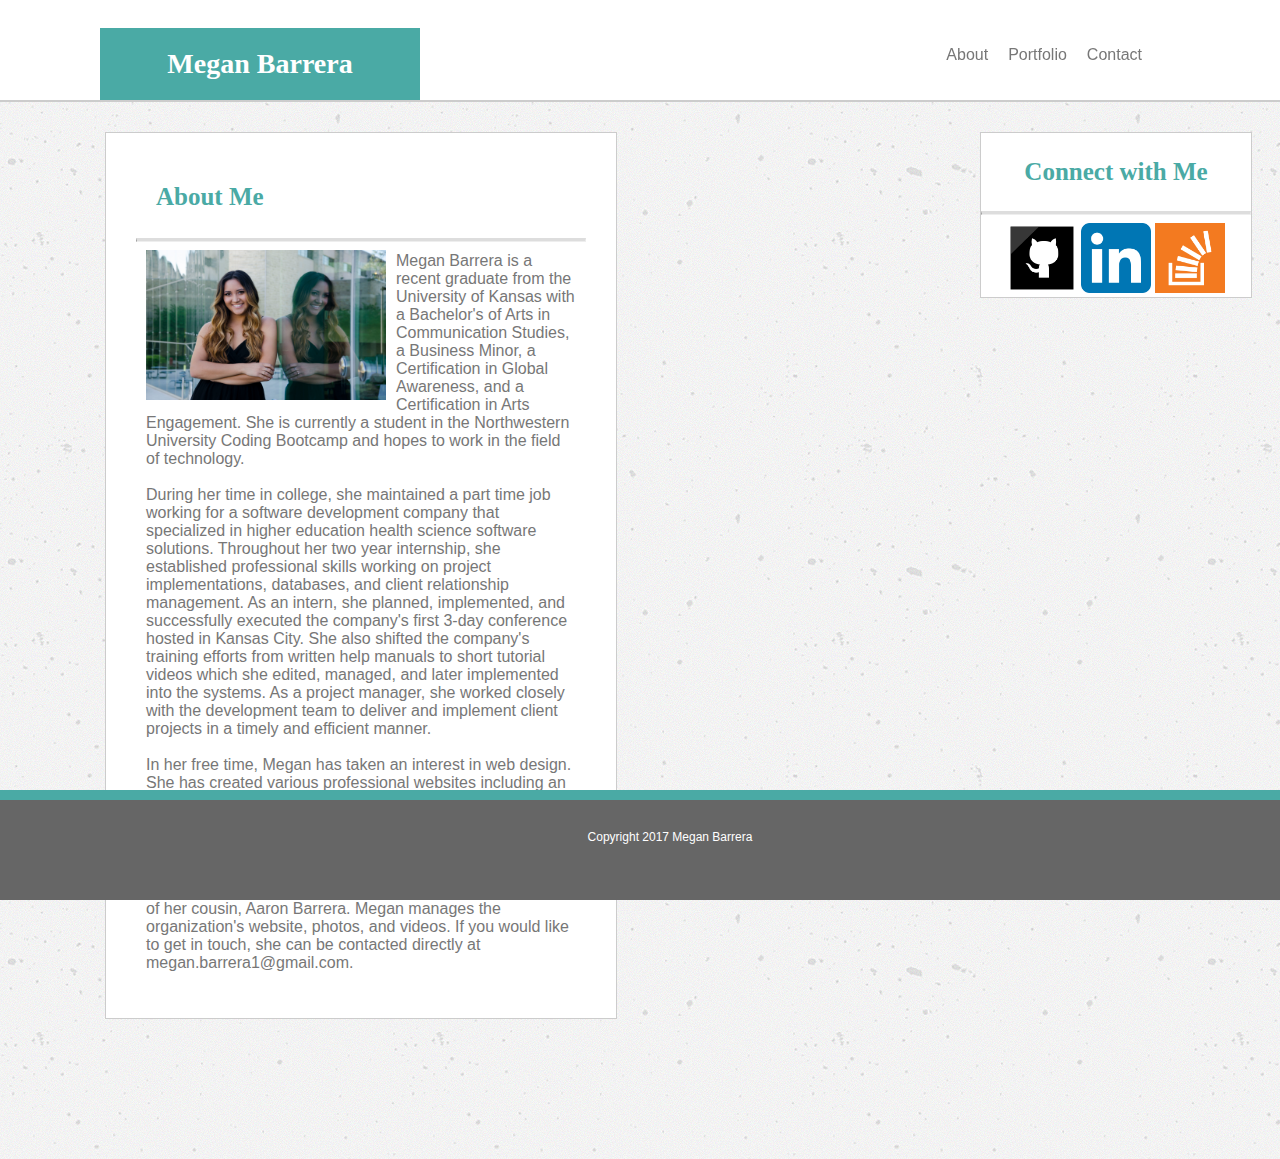
<file: Responsive-Portfolio/index.html>
<!DOCTYPE html>
<html lang="en-us">

<head>
<meta charset="UTF-8" name="viewport" content="width=device-width">
  <title>Megan Barrera</title>
  <link rel="stylesheet" type="text/css" href="assets/css/style.css">
  <link rel="stylesheet" type="text/css" media="screen and (max-width: 640px)" href="assets/css/style.css">
  <link rel="stylesheet" type="text/css" media="screen and (max-width: 768px)" href="assets/css/style.css">
  <link rel="stylesheet" type="text/css" media="screen and (max-width: 980px)" href="assets/css/style.css">
</head>

<header>
	<h1>Megan Barrera</h1>
</header>
<nav>
	<a href="index.html">About</a>
	<a href="portfolio.html">Portfolio</a>
	<a href="contact.html">Contact</a>
</nav>


<body>
<div class="wrapper">
<section id="AboutMe">
	<div>
		<h3 id="header">About Me</h3>
		<hr class="AboutMe_style">
		<img src="assets/images/Megan.jpg" alt="Megan" id="Megan">
			<div id="p1">
			<span>Megan Barrera is a recent graduate from the University of Kansas with a Bachelor's of Arts in Communication Studies, a Business Minor, a Certification in Global Awareness, and a Certification in Arts Engagement. She is currently a student in the Northwestern University Coding Bootcamp and hopes to work in the field of technology.</span> 
			<br></br>
			During her time in college, she maintained a part time job working for a software development company that specialized in higher education health science software solutions. Throughout her two year internship, she established professional skills working on project implementations, databases, and client relationship management. As an intern, she planned, implemented, and successfully executed the company's first  3-day conference hosted in Kansas City. She also shifted the company's training efforts from written help manuals to short tutorial videos which she edited, managed, and later implemented into the systems. As a project manager, she worked closely with the development team to deliver and implement client projects in a timely and efficient manner. 
			<br></br> 
			In her free time, Megan has taken an interest in web design. She has created various professional websites including an online portfolio showcasing her skills, work experience, and recent projects. To learn more, please visit http://www.MeganEBarrera.com/. One of her most prominent projects is her family's organization Team AROCK. Team AROCK is an organization dedicated to fundraising for JDRF (Juvenile Diabetes Research Foundation) in loving memory of her cousin, Aaron Barrera. Megan manages the organization's website, photos, and videos. If you would like to get in touch, she can be contacted directly at megan.barrera1@gmail.com.</p>
			</div>
	</div>
</section>
</body>

<section class="Connect">
<div>
	<h3>Connect with Me</h3>
		<hr class="connect_style">
	<a href="https://github.com/MeganBarrera">
		<img src="assets/images/github_logo.png" alt="GitHub_Logo" style="width:70px; height:70px; border:0;">
	</a>
	<a href="https://www.linkedin.com/in/meganebarrera/">
		<img src="assets/images/linkedin_logo.png" alt="LinkedIn_Logo" style="width:70px; height:70px; border:0;">
	</a>
	<a href="https://stackoverflow.com/users/8530096/megan-barrera?tab=profile">
		<img src="assets/images/stack_overflow_logo.png" alt="StackOverflow_Logo" style="width:70px; height:70px; border:0;">
	</a>
</div>
</section>

</div>

<div id="footer">
	<footer>Copyright 2017 Megan Barrera</footer>
</div>

</html>
</file>
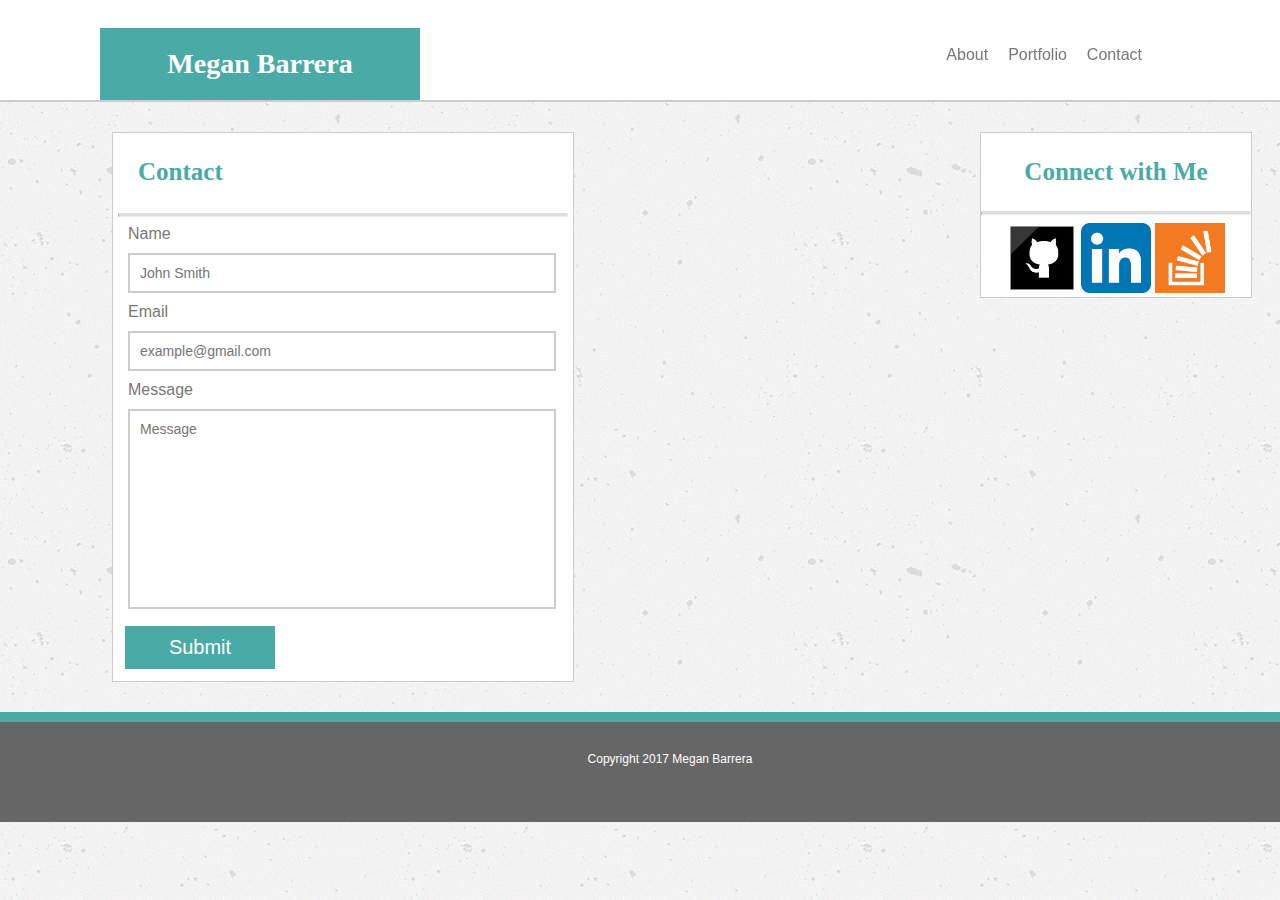
<file: Responsive-Portfolio/contact.html>
<!DOCTYPE html>
<html lang="en-us">

<head>
  <meta charset="UTF-8" name="viewport" content="width=device-width">
  <title>Megan Barrera Contact</title>
  <link rel="stylesheet" type="text/css" href="assets/css/style.css">
  <link rel="stylesheet" type="text/css" media="screen and (max-width: 640px)" href="assets/css/style.css">
  <link rel="stylesheet" type="text/css" media="screen and (max-width: 768px)" href="assets/css/style.css">
  <link rel="stylesheet" type="text/css" media="screen and (max-width: 980px)" href="assets/css/style.css">
</head>

<header>
	<h1>Megan Barrera</h1>
</header>
<nav>
	<a href="index.html">About</a>
	<a href="portfolio.html">Portfolio</a>
	<a href="contact.html">Contact</a>
</nav>


<body>
<div class="wrapper2">
<div class="form">
	<h3 id="header">Contact</h3>
	<hr class="contact_style">
	<form action="???">
		<label for="name">Name</label>
			<input type="text" id="name" name="name" placeholder="John Smith">
		<label for="email">Email</label>
			<input type="text" id="email" name="email" placeholder="example@gmail.com">
		<label for="message">Message</label>
			<textarea id="message" name="message" placeholder="Message" style="height:200px"></textarea>
	<input type="submit" value="Submit" id="submit">
	</form>
</div>

<section class="Connect">
	<h3>Connect with Me</h3>
		<hr class="connect_style">
	<a href="https://github.com/MeganBarrera">
		<img src="assets/images/github_logo.png" alt="GitHub_Logo" style="width:70px; height:70px; border:0;">
	</a>
	<a href="https://www.linkedin.com/in/meganebarrera/">
		<img src="assets/images/linkedin_logo.png" alt="LinkedIn_Logo" style="width:70px; height:70px; border:0;">
	</a>
	<a href="https://stackoverflow.com/users/8530096/megan-barrera?tab=profile">
		<img src="assets/images/stack_overflow_logo.png" alt="StackOverflow_Logo" style="width:70px; height:70px; border:0;">
	</a>
</section>
</body>

</div>

<div id="footer">
	<footer>Copyright 2017 Megan Barrera</footer>
</div>

</html>
</file>
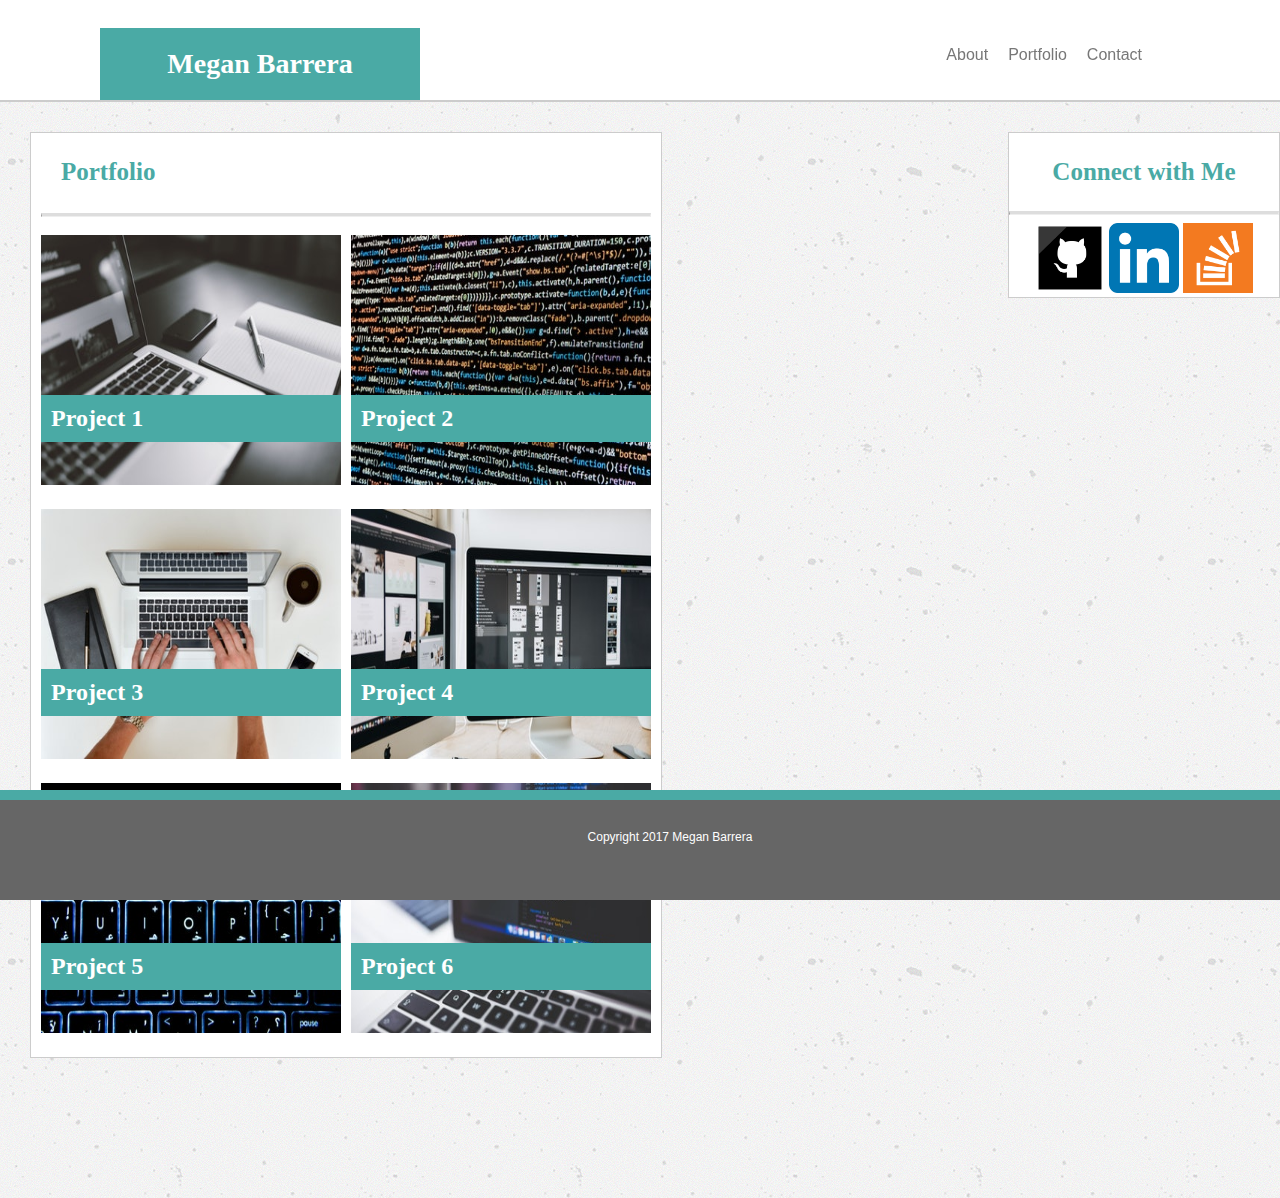
<file: Responsive-Portfolio/portfolio.html>
<!DOCTYPE html>
<html lang="en-us">

<head>
<meta charset="UTF-8" name="viewport" content="width=device-width">
  <title>Megan Barrera Portfolio</title>
  <link rel="stylesheet" type="text/css" href="assets/css/style.css">
  <link rel="stylesheet" type="text/css" media="screen and (max-width: 640px)" href="assets/css/style.css">
  <link rel="stylesheet" type="text/css" media="screen and (max-width: 768px)" href="assets/css/style.css">
  <link rel="stylesheet" type="text/css" media="screen and (max-width: 980px)" href="assets/css/style.css">
</head>

<header>
	<h1>Megan Barrera</h1>
</header>
<nav>
	<a href="index.html">About</a>
	<a href="portfolio.html">Portfolio</a>
	<a href="contact.html">Contact</a>
</nav>

<body>
<section class="wrapper1">
	<div class="portfolio">
	<h3 id="header">Portfolio</h3>
	<hr class="AboutMe_style">
	<div class="projects">
		<div class="Project1">
			<a href="???">
				<img src="assets/images/black_and_white_laptop_placeholder.jpg" alt="Placeholder1_Logo" style="width:300px; height:250px;border:0;" id="black_and_white_laptop_placeholder">
				<h2>Project 1</h2>
			</a>
		</div>
		<div class="Project2">
			<a href="???">
				<img src="assets/images/code_placeholder.jpeg" alt="Placeholder2_Logo" style="width:300px; height:250px; border:0;" id="code_placeholder">
				<h2><span id="Project2">Project 2</span></h2>
			</a>
		</div>

		<div class="Project3">
			<a href="???">
				<img src="assets/images/coffee_placeholder.jpg" alt="Placeholder3_Logo" style="width:300px; height:250px; border:0;" id="coffee_placeholder">
				<h2><span id="Project3">Project 3</span></h2>
			</a>
		</div>

		<div class="Project4">
			<a href="???">
				<img src="assets/images/dual_screens_placeholder.jpeg" alt="Placeholder4_Logo" style="width:300px; height:250px; border:0;" id="dual_screens_placeholder">
				<h2><span id="Project4">Project 4</span></h2>
			</a>
		</div>

		<div class="Project5">
			<a href="???">
				<img src="assets/images/keyboard_placeholder.jpeg" alt="Placeholder5_Logo" style="width:300px; height:250px; border:0;" id="keyboard_placeholder">
			<h2><span id="Project5">Project 5</span></h2>
			</a>
		</div>

		<div class="Project6">
			<a href="???">
				<img src="assets/images/mac_placeholder.jpeg" alt="Placeholder6_Logo" style="width:300px; height:250px; border:0;" id="mac_placeholder">
			<h2><span id="Project6">Project 6</span></h2>
			</a>
		</div>
	</div>
	</div>
</body>

<section class="Connect">
<div>
	<h3>Connect with Me</h3>
		<hr class="connect_style">
	<a href="https://github.com/MeganBarrera">
		<img src="assets/images/github_logo.png" alt="GitHub_Logo" style="width:70px; height:70px; border:0;">
	</a>
	<a href="https://www.linkedin.com/in/meganebarrera/">
		<img src="assets/images/linkedin_logo.png" alt="LinkedIn_Logo" style="width:70px; height:70px; border:0;">
	</a>
	<a href="https://stackoverflow.com/users/8530096/megan-barrera?tab=profile">
		<img src="assets/images/stack_overflow_logo.png" alt="StackOverflow_Logo" style="width:70px; height:70px; border:0;">
	</a>
</div>
</section>
</section>

<div id="footer">
	<footer>Copyright 2017 Megan Barrera</footer>
</div>

</html>
</file>
<file: Responsive-Portfolio/assets/css/style.css>
body, html {
	height: 100%;
}

h2, h3 {
	font-family: 'Georgia', Times, Times New Roman, serif;
	color: #4aaaa5;	}
h3 { font-size: 25px; }

p, .form {
	font-family: 'Arial', 'Helvetica Neue', Helvetica, sans-serif;
	color: #777777;
}
footer { 
	font-family: 'Arial', 'Helvetica Neue', Helvetica, sans-serif;
	color: #ffffff; 
}

header {
	background: #ffffff;
	height: 100px;
	width: 100%; 
	position: sticky;
	border-bottom: 2px solid #cccccc;
	margin-top: -50px;
}

body {
	background-image: URL("../images/concrete_background.png");
	margin: 0px;
}

h1 {
  padding: 20px;
  width: 280px;
  margin-bottom: 0px;
  font-size: 28px;
  color: #ffffff;
  background: #4aaaa5;
  text-align: center;
  font-family: 'Georgia', Times, Times New Roman, serif;
  position: fixed; 
  position: sticky; 
  top: 50px;
  left: 100px;
  margin-top: 50px;
}

nav {
	position: fixed; position: sticky;
	float: right;
	height: 5px;
	display: flex;
	align-items: center;
	margin-top: -50px;
	right: 10%;
}
nav a {
	text-decoration: none;
	word-wrap: normal;
	padding: 0px 10px;
	display: inline-block;
	font-family: 'Arial', 'Helvetica Neue', Helvetica, sans-serif;
	color: #777777;
}

#Megan {
	width: 240px;
	height: 150px;
	display: inline-block;
	float: left;
	margin-right: 10px;
	margin-left: 10px;

}

#p1 {
	font-family: 'Arial', 'Helvetica Neue', Helvetica, sans-serif;
	color: #777777;
	margin: 10px;
}

#AboutMe { 
	float: left;
	width: 100%;
	max-width: 450px;
	padding: 30px;
	margin: 30px 5px 30px 5px;
	background: #ffffff;
	border: 1px solid #ccc;
}

.Connect {
	width: 100%;
	max-width: 270px;
	float: right;
	margin-top: 30px;
	background: #ffffff;
	text-align: center;
	border: 1px solid #ccc;
}

.connect_style {
	border-top: 3px solid #dddddd; 
}
#footer {
	background: #666666;
	width: 100%;
	height: 40px;
	position: fixed; 
	position: sticky;
	padding: 30px;
	bottom: 0;
	border-top: 10px solid #4aaaa5;
	font-size: 12px;
	text-align: center;
	color: #ffffff;
	display: table;
}

.AboutMe_style {
	border-top: 3px solid #dddddd; 
 }

.portfolio {
	 border-top: 3px solid #dddddd;
	 width: 100%;
 }

.form {
	width: 100%;
	max-width: 450px;
    padding: 5px;
    border: 1px solid #ccc;
    margin: 30px 12px 30px 12px;
    resize: vertical;
    float: left;
    background: #ffffff;
  	display: inline-block;
}

.contact_style { 
	border-top: 3px solid #dddddd;  
}
label {
	margin-left: 10px;
}
#header {
	margin: 10px;
	padding: 10px;
	padding-bottom: 17px;
}

#name {
	display: block;
	font-family: 'Arial', 'Helvetica Neue', Helvetica, sans-serif;
	font-size: 14px;
	margin:10px;
}
#email {
	display: block;
	font-family: 'Arial', 'Helvetica Neue', Helvetica, sans-serif;
	font-size: 14px;
	margin:10px;
}
#message {
	display: block;
	font-family: 'Arial', 'Helvetica Neue', Helvetica, sans-serif;
	font-size: 14px;
	margin:10px;
}

textarea {
    width: 95%;
    height: 130px;
    padding: 10px 10px;
    box-sizing: border-box;
    border: 2px solid #ccc;
    resize: none;
}
input {
	width: 95%;
    padding: 10px 10px;
    box-sizing: border-box;
    border: 2px solid #ccc;
    resize: none;
}

#submit {
	width: 150px;
	margin: 7px;
	font-size: 20px;
	font-family:  'Arial', 'Helvetica Neue', Helvetica, sans-serif;
    padding:10px;
    background:#4aaaa5; 
    color: #ffffff;
    border:0 none;
}

.portfolio {
	float: left;
	width: 100%;
	max-width: 610px;
	padding: 5px 10px 10px 10px;
	margin: 30px;
	background: #ffffff;
	border: 1px solid #ccc;
}

a {
	text-decoration: none;
	color: #ffffff;
	font-size: 16px;
}

.Project1, .Project3, .Project5 {
	float: left;
	position: relative;
	padding-top: 10px;
	padding-bottom: 10px;
}
.Project2, .Project4, .Project6 {
	float: right;
	position: relative;
	padding-top: 10px;
	padding-bottom: 10px;
}

h2 {
	position:absolute;
	top: 150px;
	left:0;
	width: 280px;
	color: #ffffff;
	background-color: #4aaaa5;
	padding: 10px;
}

.wrapper {
	width: 90%;
	padding-left: 100px;
}

.wrapper2 {
	width: 90%;
	padding-left: 100px;
}

@media only screen and (max-width: 980px) {
	#Megan {
		float: none;
		width: 97%;
		height: auto;
	}

	section.Connect {
		float: right;
	}

	#AboutMe {
		max-width: 400px;
	}

	.portfolio {
		max-width: 300px;
	}

	section.wrapper1 {
		width: 70%;
		padding-left: 200px;
	}

	.Project1, .Project3, .Project5 {
		float: none;
		position: relative;
		padding-top: 10px;
		padding-bottom: 10px;
		width: 100%;
	}
	.Project2, .Project4, .Project6 {
		float: none;
		position: relative;
		padding-top: 10px;
		padding-bottom: 10px;
	}

	.form {
		max-width: 400px;
	}

	.wrapper2 {
		width: 80%;
		padding-left: 100px;
	}
}

@media only screen and (max-width: 768px) {
	#Megan {
		float: left;
		width: 60%;
		height: auto;
	}

	section.Connect {
		float: none;
		width: 100%;
		height: 200px;
		max-width:740px;
		display: inline-block;
		margin: 10px 0px;
	}

	.wrapper {
		width: 100%;
		max-width: 720px;
		padding-left: 40px;
	}

	#AboutMe {
		max-width: 700px;
		padding: 10px;
		margin: 30px 0px;
	}

	.portfolio {
		width: 100%;
		max-width: 720px;
		margin: 30px 0px;
		padding:10px;
	}

	section.wrapper1 {
		width: 100%;
		max-width: 740px;
		padding-left: 20px;
	}

	.Project1, .Project3, .Project5 {
		float: left;
		position: relative;
		width: 100%;
		max-width: 300px;
		padding:0px;
	}

	.Project2, .Project4, .Project6 {
		float: right;
		position: relative;
		width: 100%;
		max-width: 300px;
		padding: 0px;

	}

	.form {
		width: 100%;
		max-width: 740px;
		margin: 30px 0px;
		padding: 0px;
	}

	.wrapper2 {
		width: 100%;
		padding: 30px;
	}

}

@media only screen and (max-width: 640px) {
	#Megan {
		float: none;
		width: 97%;
		height: auto;
	}

	section.Connect {
		float: none;
		width: 100%;
		height: 200px;
		max-width:630px;
		display: inline-block;
		margin: 10px 0px;
	}

	.wrapper {
		width: 100%;
		max-width: 630px;
		padding-left: 30px;
	}

	#AboutMe {
		max-width: 590px;
		padding: 20px;
		margin: 30px 0px;
	}

	.portfolio {
		width: 100%;
		max-width: 400px;
		margin: 30px 100px;
		padding:10px;
	}

	section.wrapper1 {
		width: 100%;
		max-width: 630px;
		padding-left: 20px;
	}

	.projects {
		padding-left: 50px;
	}


	.Project1, .Project3, .Project5 {
		float: none;
		position: relative;
		width: 100%;
		max-width: 300px;
		padding:0px;
		padding-top: 10px;
	}

	.Project2, .Project4, .Project6 {
		float: none;
		position: relative;
		width: 100%;
		max-width: 300px;
		padding: 0px;
		padding-top: 10px;
	}

	.form {
		width: 100%;
		max-width: 630px;
		margin: 30px 0px;
		padding: 0px;
	}

	.wrapper2 {
		width: 100%;
		padding: 0px 30px;
	}

	nav {
		position: fixed; position: sticky;
		float: none;
		height: 5px;
		display: flex;
		align-items: center;
		margin-top: 0px;
		right: 10%;
		background-color: white;
		padding: 30px;
		padding-left: 150px;
		width: 100%;
	}
	nav a {
		text-decoration: none;
		word-wrap: normal;
		padding: 0px 30px;
		display: inline-block;
		font-family: 'Arial', 'Helvetica Neue', Helvetica, sans-serif;
		color: #777777;
	}

	header {
		background: #ffffff;
		height: 100px;
		width: 100%;
		max-width: 640px; 
		position: sticky;
		border-bottom: none;
		margin-top: -50px;
	}
	
	h1 {
	  padding: 50px;
	  width: 640px;
	  margin-bottom: 0px;
	  font-size: 28px;
	  color: #ffffff;
	  background: #4aaaa5;
	  text-align: center;
	  font-family: 'Georgia', Times, Times New Roman, serif;
	  position: fixed; 
	  position: sticky; 
	  top: 50px;
	  left: 90px;
	  margin-top: 0px;
	}
}
</file>
